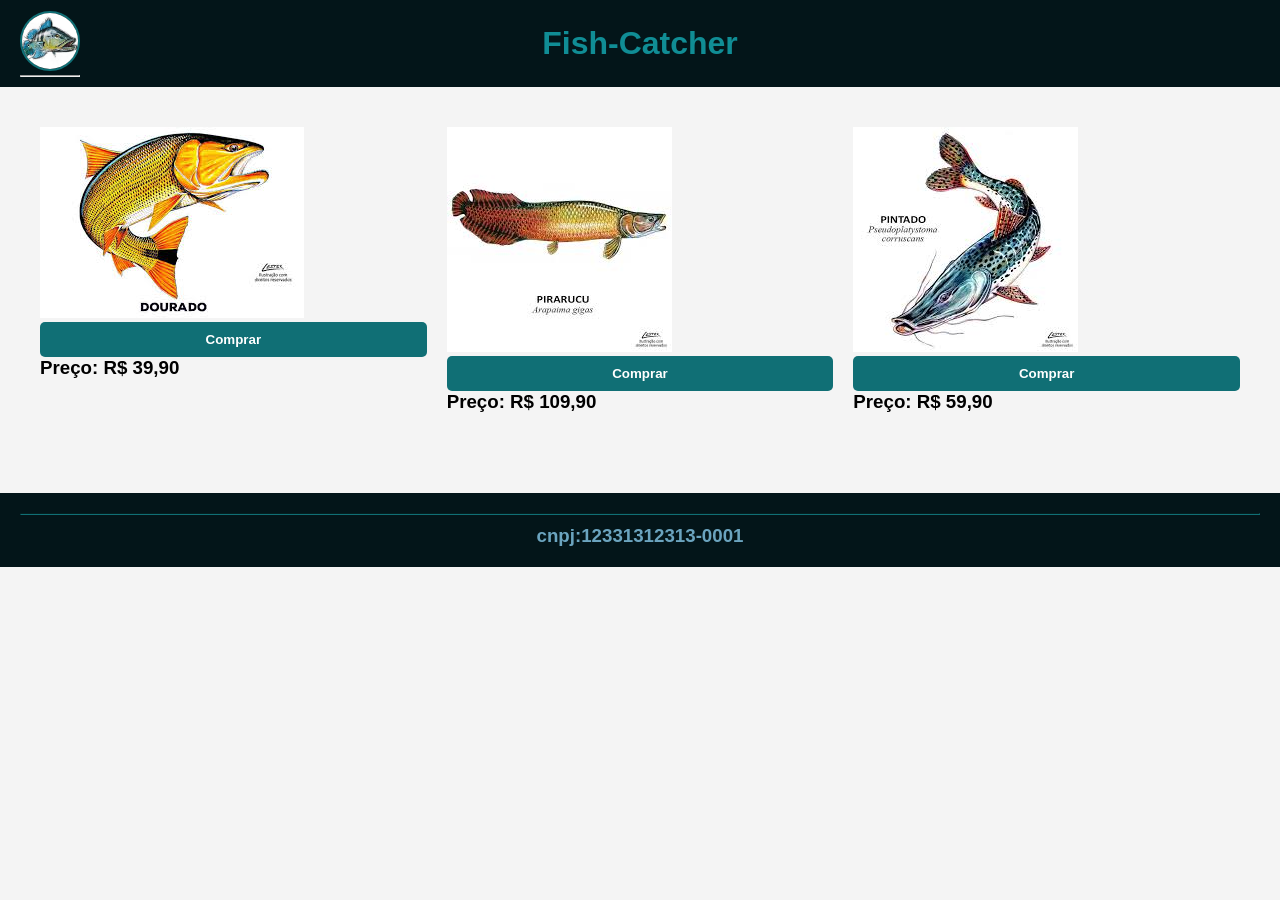
<file: Atividade 3/index.html>
<!DOCTYPE html>
<html lang="pt_BR">

<head>
    <meta charset="UTF-8">
    <meta name="viewport" content="width=device-width, initial-scale=1.0">
    <link rel="icon" type="image/jpg" href="TucunareAzul.jpg">
    <link rel="stylesheet" href="style.css">
    <title>FishCatcher</title>
</head>

<body>
    <header>
        <h1 class="titulo">Fish-Catcher</h1>
        <div class="icon">
            <img src="TucunareAzul.jpg" id="logo">
            <hr>
        </div>
    </header>
    <main>
        <section>
            <div id="produto1">
                <img src="DouradoPeixe.jpg" alt="Imagem de um dourado">
                <button>Comprar</button>
                <h3>Preço: R$ 39,90</h3>
            </div>

            <div id="produto2">
                <img src="PirarucuPeixe.jpg" alt="Imagem de um pirarucu">
                <button>Comprar</button>
                <h3>Preço: R$ 109,90</h3>
            </div>

            <div id="produto3">
                <img src="PintadoPeixe.jpg" alt="Imagem de um pintado">
                <button>Comprar</button>
                <h3>Preço: R$ 59,90</h3>
            </div>
        </section>
    </main>
    <footer>
        <hr>
        <h3>cnpj:12331312313-0001</h3>
    </footer>
</body>

</html>
</file>
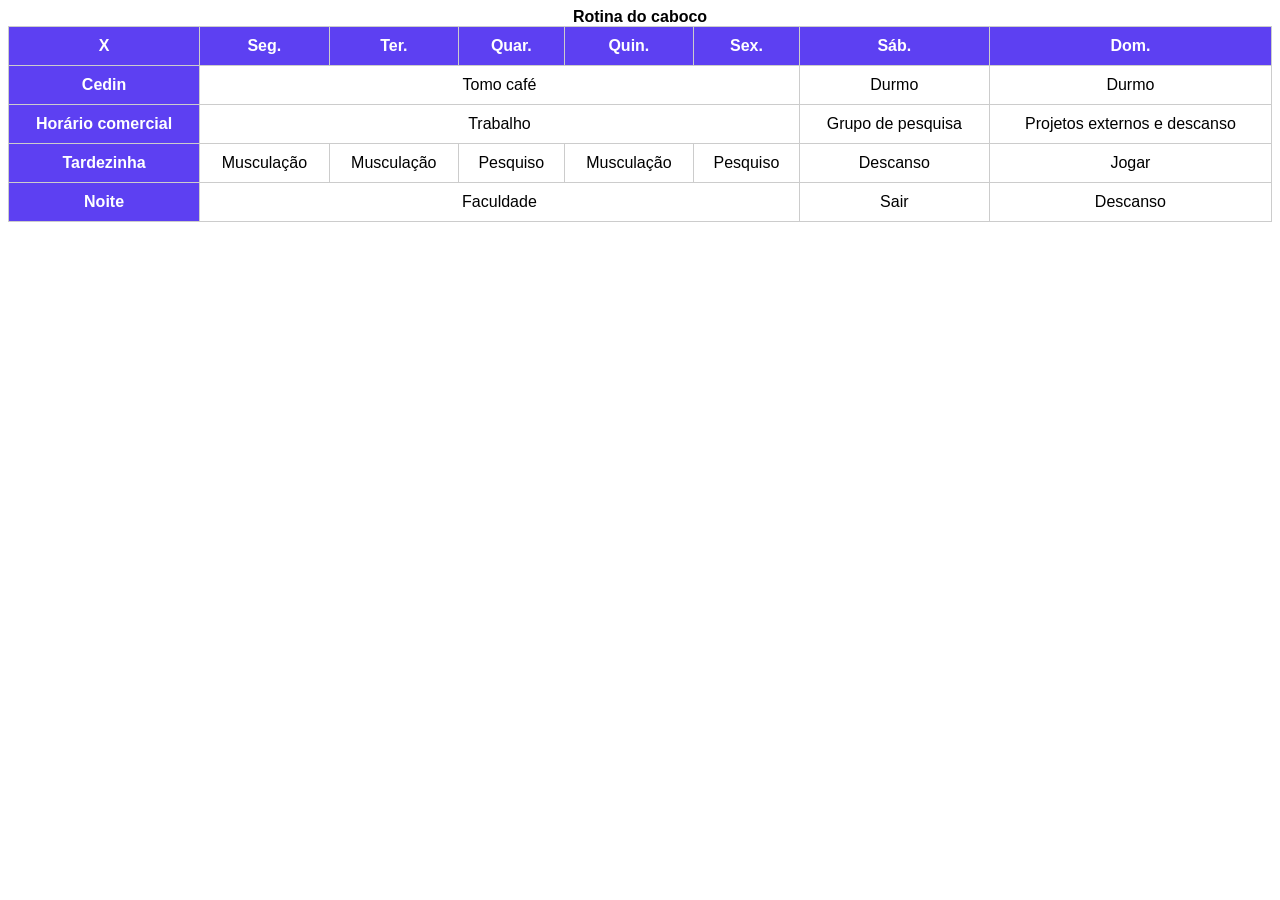
<file: atv4/index.html>
<!DOCTYPE html>
<html lang="pt-BR">
<head>
    <meta charset="UTF-8">
    <meta name="viewport" content="width=device-width, initial-scale=1.0">
    <title>TABELONA</title>

    <style>
        .rotina {
            width: 100%;
            border-collapse: collapse;
            font-family: Arial, sans-serif;
            text-align: center;
        }

        .rotina th,
        .rotina td {
            border: 1px solid #ccc;
            padding: 10px;
        }

        .rotina th {
            background-color: #5d40f2;
            color: white;
        }
    </style>
</head>

<body>

<table class="rotina">
    <caption><strong>Rotina do caboco</strong></caption>

    <tr>
        <th>X</th>
        <th>Seg.</th>
        <th>Ter.</th>
        <th>Quar.</th>
        <th>Quin.</th>
        <th>Sex.</th>
        <th>Sáb.</th>
        <th>Dom.</th>
    </tr>

    <tr>
        <th>Cedin</th>
        <td colspan="5">Tomo café</td>
        <td>Durmo</td>
        <td>Durmo</td>
    </tr>

    <tr>
        <th>Horário comercial</th>
        <td colspan="5">Trabalho</td>
        <td>Grupo de pesquisa</td>
        <td>Projetos externos e descanso</td>
    </tr>

    <tr>
        <th>Tardezinha</th>
        <td>Musculação</td>
        <td>Musculação</td>
        <td>Pesquiso</td>
        <td>Musculação</td>
        <td>Pesquiso</td>
        <td>Descanso</td>
        <td>Jogar</td>
    </tr>

    <tr>
        <th>Noite</th>
        <td colspan="5">Faculdade</td>
        <td>Sair</td>
        <td>Descanso</td>
    </tr>
</table>

</body>
</html>
</file>
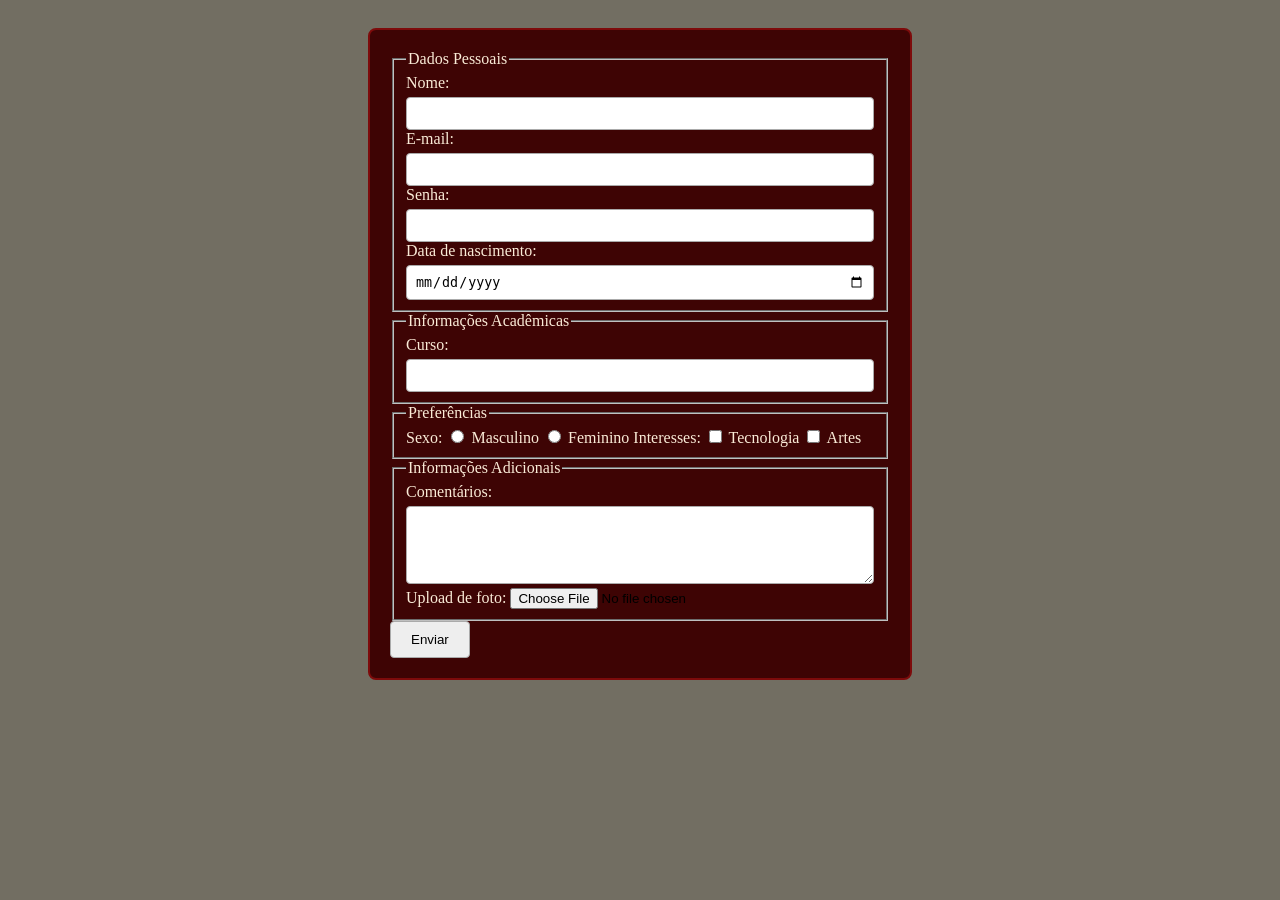
<file: atv5/index.html>
<!DOCTYPE html>
<html lang="pt-BR">
<head>
    <meta charset="UTF-8">
    <meta name="viewport" content="width=device-width, initial-scale=1.0">
    <title>Formulárião</title>
    <style>
        body {
            display: flex;
            justify-content: center;
            padding: 20px;
            background-color: rgb(114, 110, 98);
        }

        form {
            background-color: rgb(62, 4, 4);
            width: 100%;
            max-width: 500px;
            padding: 20px;
            border: 2px solid #7d0b0b;
            border-radius: 8px; 
        }

        label{
            color: antiquewhite;
        }

        legend{
            color: antiquewhite;
        }

        .bloco-campo {
            display: flex;
            flex-direction: column;
            margin-bottom: 15px;
        }

        .bloco-radio-checkbox {
            margin-bottom: 15px;
        }

        input[type="text"],
        input[type="email"],
        input[type="password"],
        input[type="date"],
        textarea {
            width: 100%;
            padding: 8px;
            margin-top: 5px;
            box-sizing: border-box;
            border: 1px solid #aaa;
            border-radius: 4px; 
        }

        input:focus, 
        textarea:focus {
            outline: 2px solid #333;
            border-color: #333;
        }

        button {
            padding: 10px 20px;
            border: 1px solid #aaa;
            border-radius: 4px;
            cursor: pointer;
            background-color: #eee;
        }

        button:hover {
            background-color: #e6acac;
        }
    </style>
</head>
<body>

    <form action="/cadastro" method="post" autocomplete="on">
        
        <fieldset>
            <legend>Dados Pessoais</legend>
            
            <label for="nome">Nome:</label>
            <input type="text" id="nome" name="nome" required>

            <label for="email">E-mail:</label>
            <input type="email" id="email" name="email" required>

            <label for="senha">Senha:</label>
            <input type="password" id="senha" name="senha" required>

            <label for="data_nascimento">Data de nascimento:</label>
            <input type="date" id="data_nascimento" name="data_nascimento">
        </fieldset>

        <fieldset>
            <legend>Informações Acadêmicas</legend>
            
            <label for="curso">Curso:</label>
            <input type="text" id="curso" name="curso">
        </fieldset>

        <fieldset>
            <legend>Preferências</legend>

            <label>Sexo:</label>
            <input type="radio" id="masculino" name="sexo" value="masculino">
            <label for="masculino" class="inline-label">Masculino</label>
            
            <input type="radio" id="feminino" name="sexo" value="feminino">
            <label for="feminino" class="inline-label">Feminino</label>

            <label style="margin-top: 15px;">Interesses:</label>
            <input type="checkbox" id="int_tecnologia" name="interesses" value="tecnologia">
            <label for="int_tecnologia" class="inline-label">Tecnologia</label>
            
            <input type="checkbox" id="int_artes" name="interesses" value="artes">
            <label for="int_artes" class="inline-label">Artes</label>
        </fieldset>

        <fieldset>
            <legend>Informações Adicionais</legend>
            
            <label for="comentarios">Comentários:</label>
            <textarea id="comentarios" name="comentarios" rows="4"></textarea>

            <label for="foto">Upload de foto:</label>
            <input type="file" id="foto" name="foto">
        </fieldset>

        <button type="submit">Enviar</button>

    </form>

</body>
</html>
</file>
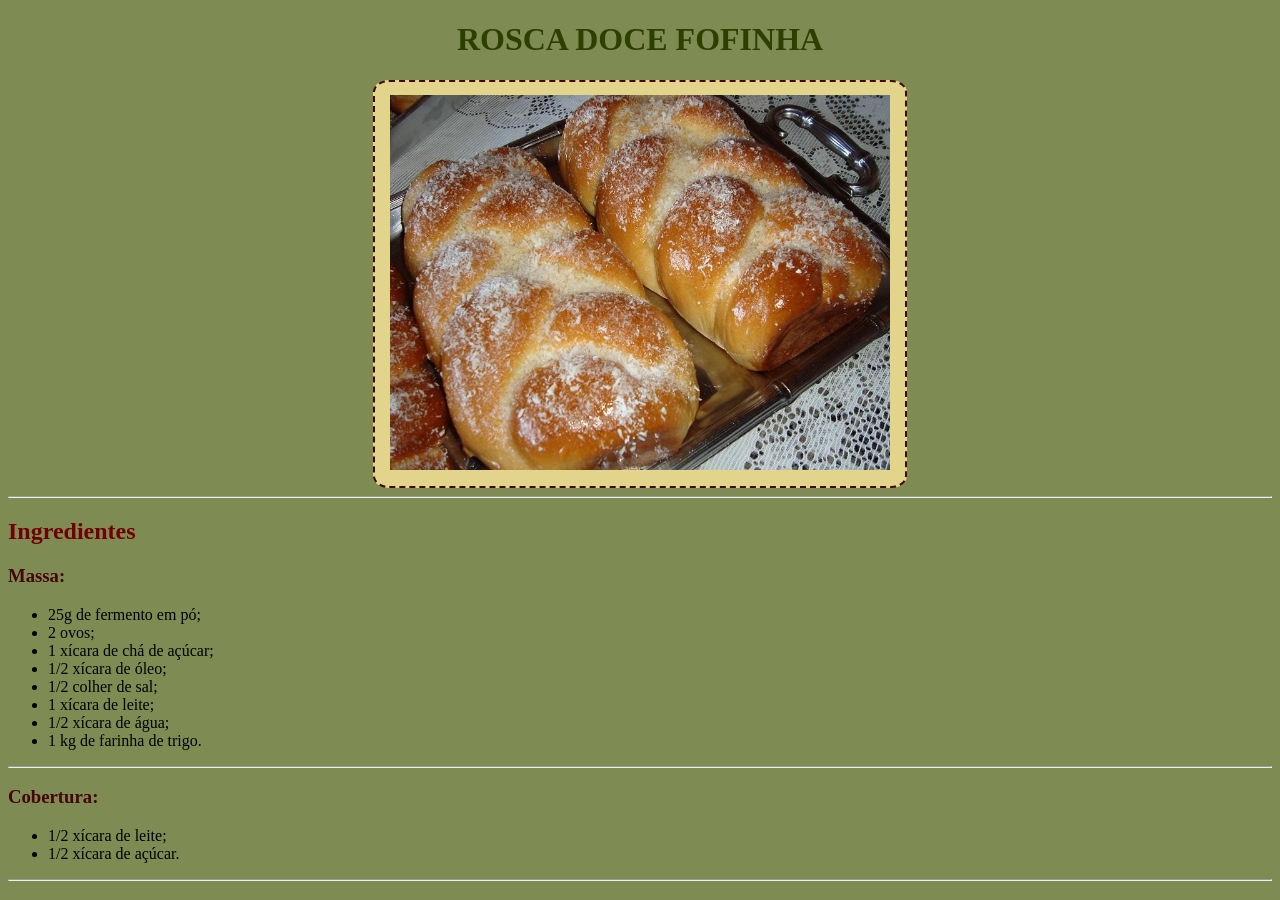
<file: emSala/index.html>
<!DOCTYPE html>
<html lang="en">
<link rel="stylesheet" href="styles.css">

<head>
    <meta charset="UTF-8">
    <meta name="viewport" content="width=device-width, initial-scale=1.0">
    <title>Padaria 3 Marcos</title>
</head>

<body>
    <center>
        <h1>
            ROSCA DOCE FOFINHA
        </h1>
        <section class="topo">
            <img src="aulaAssets/rosca_doce_fofinha_387_orig.jpg" alt="Imgaem de rosca fofinha" width="500px">
        </section>
    </center>
    <hr>

    <div class="div1">
        <h2>Ingredientes</h2>
        <h3 class="subtitulo">Massa:</h3>
        <ul>
            <li>25g de fermento em pó;</li>
            <li>2 ovos;</li>
            <li>1 xícara de chá de açúcar;</li>
            <li>1/2 xícara de óleo;</li>
            <li>1/2 colher de sal;</li>
            <li>1 xícara de leite;</li>
            <li>1/2 xícara de água;</li>
            <li>1 kg de farinha de trigo.</li>
        </ul>
    </div>

    <hr>

    <h3 class="subtitulo">Cobertura:</h3>
    <ul>
        <li>1/2 xícara de leite;</li>
        <li>1/2 xícara de açúcar.</li>
    </ul>
    <hr>
</body>

</html>
</file>
<file: Atividade 3/style.css>
* {
    margin: 0;
    padding: 0;
    box-sizing: border-box;
}

body {
    font-family: sans-serif;
    background-color: #f4f4f4;
}

/* --- HEADER --- */
header {
    position: relative;
    width: 100%;
    background-color: #031519;
    padding: 25px 0;
    /* Alterado: Flexbox utilizado para centralizar o conteúdo do header (Requisito 2) */
    display: flex;
    justify-content: center;
    align-items: center;
}

.titulo {
    text-align: center;
    color: #108D95;
}

.icon {
    /* Alterado: Position utilizado para fixar a logo no canto enquanto o flexbox centraliza o título (Requisito 2) */
    position: absolute;
    left: 20px;
    top: 50%;
    transform: translateY(-50%);
}

#logo {
    width: 60px;
    height: 60px;
    border-radius: 50%;
    object-fit: cover;
    border: 2px solid #106F75;
}

/* --- MAIN E PRODUTOS --- */
main {
    padding: 40px 20px;
}

section {
    /* Alterado: Grid utilizado como exigido para alinhar os cards (Requisito 2) */
    display: grid;
    grid-template-columns: repeat(3, 1fr);
    gap: 20px;
    max-width: 1200px;
    margin: 0 auto;
}

/* Alterado: Estilização unificada na classe .card em vez de IDs separados (Requisitos 2 e 4) */
.card {
    background-color: #062D32;
    color: #6BA4BF;
    padding: 20px;
    border-radius: 10px;
    text-align: center;
    box-shadow: 0 4px 8px rgba(0,0,0,0.3);
    
    /* Alterado: Flexbox interno no card para garantir que o botão fique sempre no fundo, independente do tamanho do texto (Requisito 2) */
    display: flex;
    flex-direction: column;
    align-items: center;

    /* Alterado: Animação e transição aplicadas aos cards (Requisito 5) */
    animation: fadeIn 0.8s ease-in-out;
    transition: transform 0.3s ease, box-shadow 0.3s ease;
}

/* Alterado: Animação de hover para interação do usuário (Requisito 5) */
.card:hover {
    transform: translateY(-10px);
    box-shadow: 0 8px 16px rgba(0,0,0,0.5);
}

/* Alterado: Estilização do novo título (Requisito 4) */
.card h2 {
    margin-bottom: 15px;
    color: #108D95;
}

.card img {
    width: 100%;
    height: 150px;
    object-fit: cover;
    border-radius: 8px;
    margin-bottom: 15px;
}

/* Alterado: Estilização da nova descrição (Requisito 4) */
.card p {
    margin-bottom: 15px;
    font-size: 0.9em;
    line-height: 1.5;
    color: #f4f4f4;
}

.card h3 {
    margin-bottom: 15px;
    /* Alterado: marginTop auto empurra o preço e o botão para o final do card no layout flexbox (Requisito 2) */
    margin-top: auto; 
}

button {
    background-color: #106F75;
    color: white;
    border: none;
    padding: 10px;
    border-radius: 5px;
    cursor: pointer;
    font-weight: bold;
    width: 100%;
    transition: background-color 0.3s;
}

button:hover {
    background-color: #108D95;
}

/* --- FOOTER --- */
footer {
    text-align: center;
    padding: 20px;
    background-color: #031519;
    color: #6BA4BF;
    margin-top: 40px;
}

footer hr {
    border-color: #106F75;
    margin-bottom: 10px;
}

/* --- ALTERAÇÕES NOVAS: ANIMAÇÕES E RESPONSIVIDADE (Requisito 5) --- */

/* Alterado: Keyframes para a animação de entrada da página */
@keyframes fadeIn {
    from {
        opacity: 0;
        transform: translateY(20px);
    }
    to {
        opacity: 1;
        transform: translateY(0);
    }
}

/* Alterado: Media Query para dispositivos móveis - muda o layout para coluna (Requisito 5) */
@media (max-width: 768px) {
    section {
        grid-template-columns: 1fr; /* Transforma o Grid de 3 colunas em 1 coluna */
    }
    
    header {
        flex-direction: column;
        padding: 20px;
    }

    .icon {
        position: static; /* Remove o position absolute em telas pequenas para evitar sobreposição */
        transform: none;
        margin-bottom: 15px;
    }
}
</file>
<file: emSala/styles.css>
h1{
    color: #2E4000;
    align-items: center;
}
h2{
    color: #720000;
}

.subtitulo{
    color: #45050c;
}

body{
    background-color: #7e8c54;
}

section{
    background-color: #E2D58B;
    align-items: center;
    padding: auto;
    width: 40%;
    border: 2px dashed #45050c;
    padding: 1%;
    border-radius: 3%;
    space;
}

.div1{
    section{
    background-color: #E2D58B;
    padding: auto;
    width: 40%;
    border: 2px dashed #45050c;
    padding: 1%;
    border-radius: 3%;
}
}
</file>
